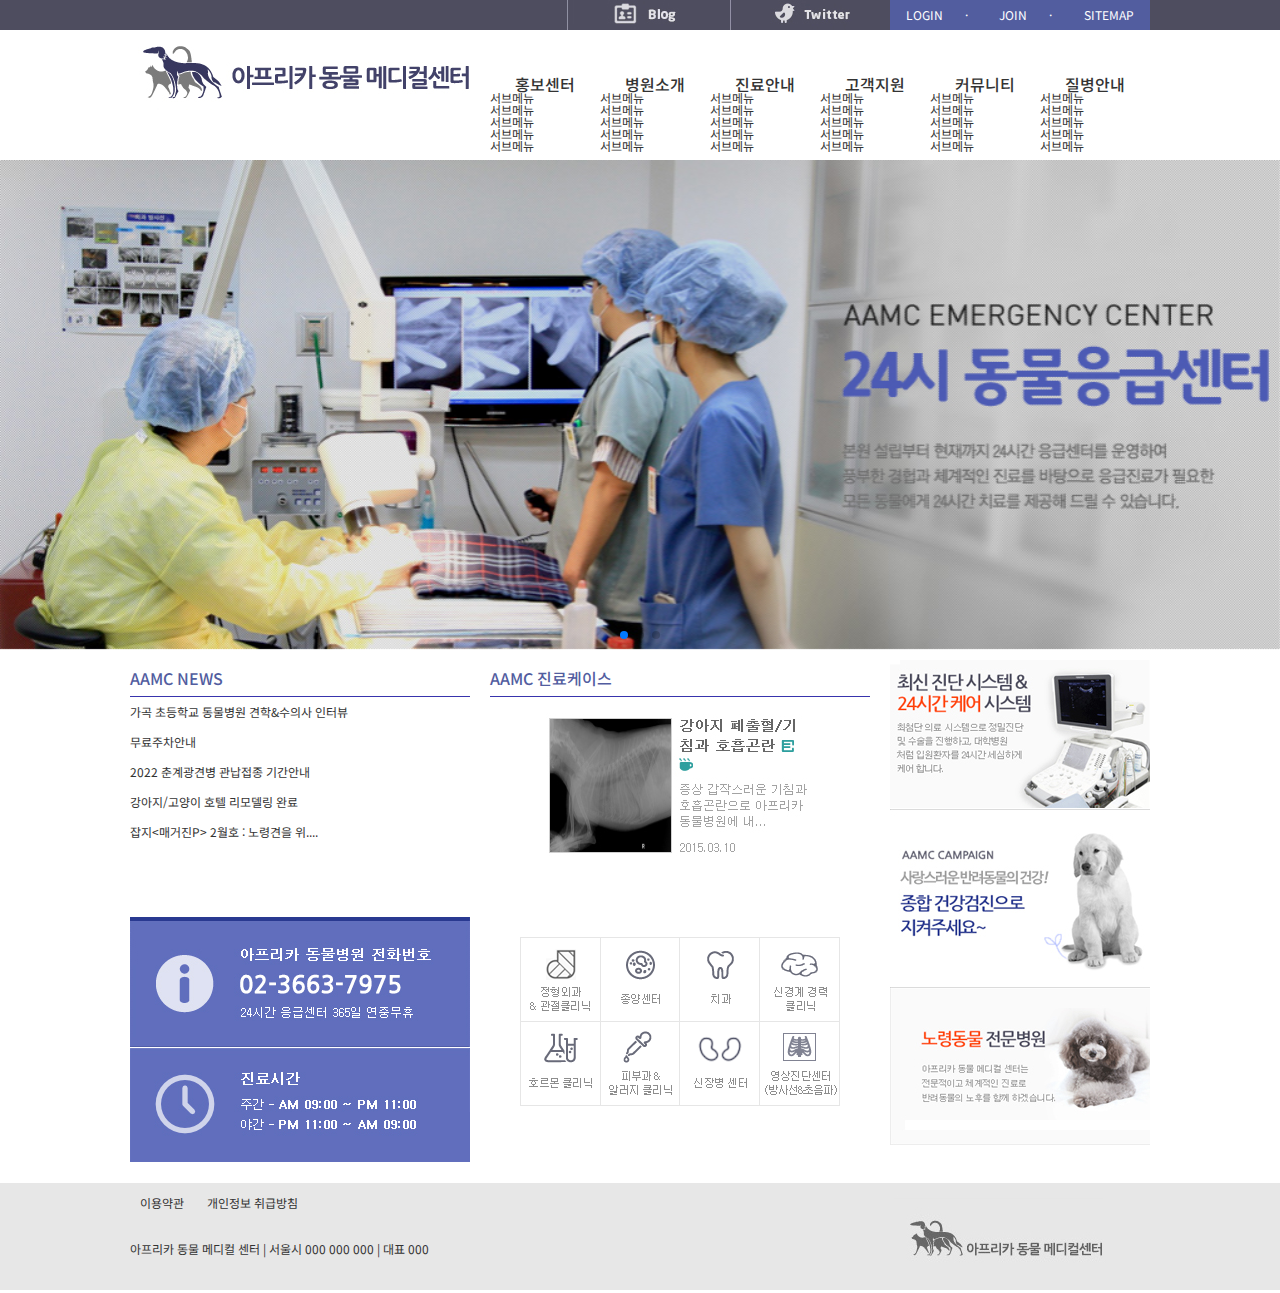
<file: index.html>
<!DOCTYPE html>
<html lang="ko">
<head>
  <meta charset="UTF-8">
  <meta http-equiv="X-UA-Compatible" content="IE=edge">
  <meta name="viewport" content="width=device-width, initial-scale=1.0">
  <title>아프리카 동물 메디컬센터 메인페이지</title>

  <!-- css초기화 -->
  <link href="./i_css/reset.css" rel="stylesheet" type="text/css">

  <!-- layout서식 -->
  <link href="./i_css/layout.css" rel="stylesheet" type="text/css">

  <!-- 공통서식 -->
  <link href="./i_css/base.css" rel="stylesheet" type="text/css">

  <!-- 메인콘텐츠 서식 -->
  <link href="./i_css/main.css" rel="stylesheet" type="text/css">

  <!--스와이퍼 슬라이드 서식-->
  <link rel="stylesheet" href="./css/swiper.css" type="text/css">

  <!--스와이퍼 스크립트 소스-->
  <script src="./script/swiper.js"></script>

  <!--사용자 디바이스 체크하는 스크립트 소스-->
  <script>
    //사용자가 접속한 디바이스 체크하기	
var mobile_keys=new Array('iPhone','iPod','Android','BlackBerry','Windows Phone','Windows CE','LG','MOT','SAMSUNG','SonyEricsson','Nokia');

    if(document.URL.match('move_pc_screen')) mobile_keys = null;
  
    // URL 파라미터에 'move_pc_screen' 가 포함되어 있을 땐 적용안함
    //위 배열값 개수만큼 반복하여 검사를 하고 모바일 사용자이면 아래 내용을 실행
    for( i in mobile_keys){ //in키워드 : 키값이 있으면 true 없으면 false
    
    if(navigator.userAgent.match(mobile_keys[i]) != null){
      location.href = "http://cjy04199.dothome.co.kr/html5_css3/0830/m_index.html"; 	// 모바일 홈 연결 주소
        break;
      }
    }
  </script>
</head>
<body>

  <!-- 상단헤더영역 -->
  <header>
    <div class="h_inner">
      <div class="h_top">
        <nav class="sns">
          <a href="#" title="블로그"><img src="./i_images/h_lnb_blog.jpg" alt="블로그"></a>
          <a href="#" title="트위터"><img src="./i_images/h_lnb_twitter.jpg" alt="트위터"></a>
        </nav>

        <nav class="lnb">
          <ul>
            <li><a href="login.html" title="로그인하기">LOGIN</a></li>
            <li><a href="join.html" title="회원가입">JOIN</a></li>
            <li><a href="sitemap.html" title="사이트맵">SITEMAP</a></li>
          </ul>
        </nav>
      </div>
    </div>

    <div class="g_wrap">
    <div class="h_bottom">
      <h1>
        <a href="index.html" title="메인페이지로 바로가기">
          <img src="./i_images/header_logo.jpg" alt="상단로고">
        </a>
      </h1>

      <nav class="gnb">
        <ul>
          <li><a href="event.html" title="홍보센터">홍보센터</a>
            <ul class="sub">
              <li><a href="#" title="sub">서브메뉴</a></li>
              <li><a href="#" title="sub">서브메뉴</a></li>
              <li><a href="#" title="sub">서브메뉴</a></li>
              <li><a href="#" title="sub">서브메뉴</a></li>
              <li><a href="#" title="sub">서브메뉴</a></li>
            </ul>
          </li>
          <li><a href="intro.html" title="병원소개">병원소개</a>
            <ul class="sub">
              <li><a href="#" title="sub">서브메뉴</a></li>
              <li><a href="#" title="sub">서브메뉴</a></li>
              <li><a href="#" title="sub">서브메뉴</a></li>
              <li><a href="#" title="sub">서브메뉴</a></li>
              <li><a href="#" title="sub">서브메뉴</a></li>
            </ul>
          </li>
          <li><a href="info.html" title="진료안내">진료안내</a>
            <ul class="sub">
              <li><a href="#" title="sub">서브메뉴</a></li>
              <li><a href="#" title="sub">서브메뉴</a></li>
              <li><a href="#" title="sub">서브메뉴</a></li>
              <li><a href="#" title="sub">서브메뉴</a></li>
              <li><a href="#" title="sub">서브메뉴</a></li>
            </ul>
          </li>
          <li><a href="customer.html" title="고객지원">고객지원</a>
            <ul class="sub">
              <li><a href="#" title="sub">서브메뉴</a></li>
              <li><a href="#" title="sub">서브메뉴</a></li>
              <li><a href="#" title="sub">서브메뉴</a></li>
              <li><a href="#" title="sub">서브메뉴</a></li>
              <li><a href="#" title="sub">서브메뉴</a></li>
            </ul>
          </li>
          <li><a href="community" title="커뮤니티">커뮤니티</a>
            <ul class="sub">
              <li><a href="#" title="sub">서브메뉴</a></li>
              <li><a href="#" title="sub">서브메뉴</a></li>
              <li><a href="#" title="sub">서브메뉴</a></li>
              <li><a href="#" title="sub">서브메뉴</a></li>
              <li><a href="#" title="sub">서브메뉴</a></li>
            </ul>
          </li>
          <li><a href="health.html" title="질병안내">질병안내</a>
            <ul class="sub">
              <li><a href="#" title="sub">서브메뉴</a></li>
              <li><a href="#" title="sub">서브메뉴</a></li>
              <li><a href="#" title="sub">서브메뉴</a></li>
              <li><a href="#" title="sub">서브메뉴</a></li>
              <li><a href="#" title="sub">서브메뉴</a></li>
            </ul>
          </li>
        </ul>
      </nav>
    </div>
  </div>
  </header>

  <!-- 메인영역 -->
  <main>
    <article class="slide">
      <div class="swiper mySwiper">
        <div class="swiper-wrapper">
          <div class="swiper-slide">
            <a href="#" title="24시 동물응급센터">
              <img src="./images/visula01.jpg" alt="24시 동물응급센터"></a>
          </div>
          
          <div class="swiper-slide">
            <a href="#" title="24시 동물응급센터">
              <img src="./images/visual_02.jpg" alt="24시 동물응급센터"></a>
          </div>
          
          <div class="swiper-slide">
            <a href="#" title="24시 동물응급센터">
              <img src="./images/visual2_03.jpg" alt="24시 동물응급센터"></a>
          </div>
        </div>
        <div class="swiper-pagination"></div>
      </div>
    </article>

    <section>
      <h2>콘텐츠 영역</h2>

      <article class="left_con">
        <h2>aamc news</h2>
        <ul>
          <li><a href="#" title="">가곡 초등학교 동물병원 견학&수의사 인터뷰</a></li>
          <li><a href="#" title="">무료주차안내</a></li>
          <li><a href="#" title="">2022 춘계광견병 관납접종 기간안내</a></li>
          <li><a href="#" title="">강아지/고양이 호텔 리모델링 완료</a></li>
          <li><a href="#" title="">잡지&#x003C;매거진P&#x003E; 2월호 : 노령견을 위....</a></li>
        </ul>
        <img src="./i_images/a_cs_tel.jpg" alt="전화번호">
        <img src="./i_images/a_cs_time.jpg" alt="진료시간">
      </article>

      <article class="cen_con">
        <h2>aamc 진료케이스</h2>
        <p><img src="./i_images/a_center_con.jpg" alt=""></p>
        <nav class="lnb">
          <ul>
            <li><a href="#" title=""><img src="./i_images/subject_bn01.gif" alt=""></a></li>
            <li><a href="#" title=""><img src="./i_images/subject_bn02.gif" alt=""></a></li>
            <li><a href="#" title=""><img src="./i_images/subject_bn03.gif" alt=""></a></li>
            <li><a href="#" title=""><img src="./i_images/subject_bn04.gif" alt=""></a></li>
            <li><a href="#" title=""><img src="./i_images/subject_bn05.gif" alt=""></a></li>
            <li><a href="#" title=""><img src="./i_images/subject_bn06.gif" alt=""></a></li>
            <li><a href="#" title=""><img src="./i_images/subject_bn07.gif" alt=""></a></li>
            <li><a href="#" title=""><img src="./i_images/subject_bn08.gif" alt=""></a></li>
          </ul>
        </nav>
      </article>

      <article class="right_con">
        <h2>배너콘텐츠</h2>
        <ul>
          <li><a href="#" title=""><img src="./i_images/a_left_banner01.jpg" alt=""></a></li>
          <li><a href="#" title=""><img src="./i_images/a_left_banner02.jpg" alt=""></a></li>
          <li><a href="#" title=""><img src="./i_images/a_left_banner03.jpg" alt=""></a></li>
        </ul>
      </article>
    </section>
  </main>

  <!-- 푸터영역 -->
  <footer>
    <div class="f_inner">
      <h2>
        <a href="index.html" title="하단로고">
          <img src="./i_images/footer_logo.jpg" alt="하단로고">
        </a>
      </h2>

      <nav class="lnb">
        <ul>
          <li><a href="#" title="이용약관">이용약관</a></li>
          <li><a href="#" title="개인정보">개인정보 취급방침</a></li>
        </ul>
      </nav>

      <address>
        아프리카 동물 메디컬 센터 &#x007C; 서울시 000 000 000 &#x007C; 대표 000
      </address>      
    </div>
  </footer>

  <script>
    var swiper = new Swiper(".mySwiper", {
      spaceBetween: 0,
      effect: "fade", /*페이드아웃, 페이드인효과 */
      centeredSlides: true,
      autoplay: {
        delay: 5000,
        disableOnInteraction: false,
      },
      pagination: {
        el: ".swiper-pagination",
        clickable: true,
      },
    });
  </script>
</body>
</html>
</file>
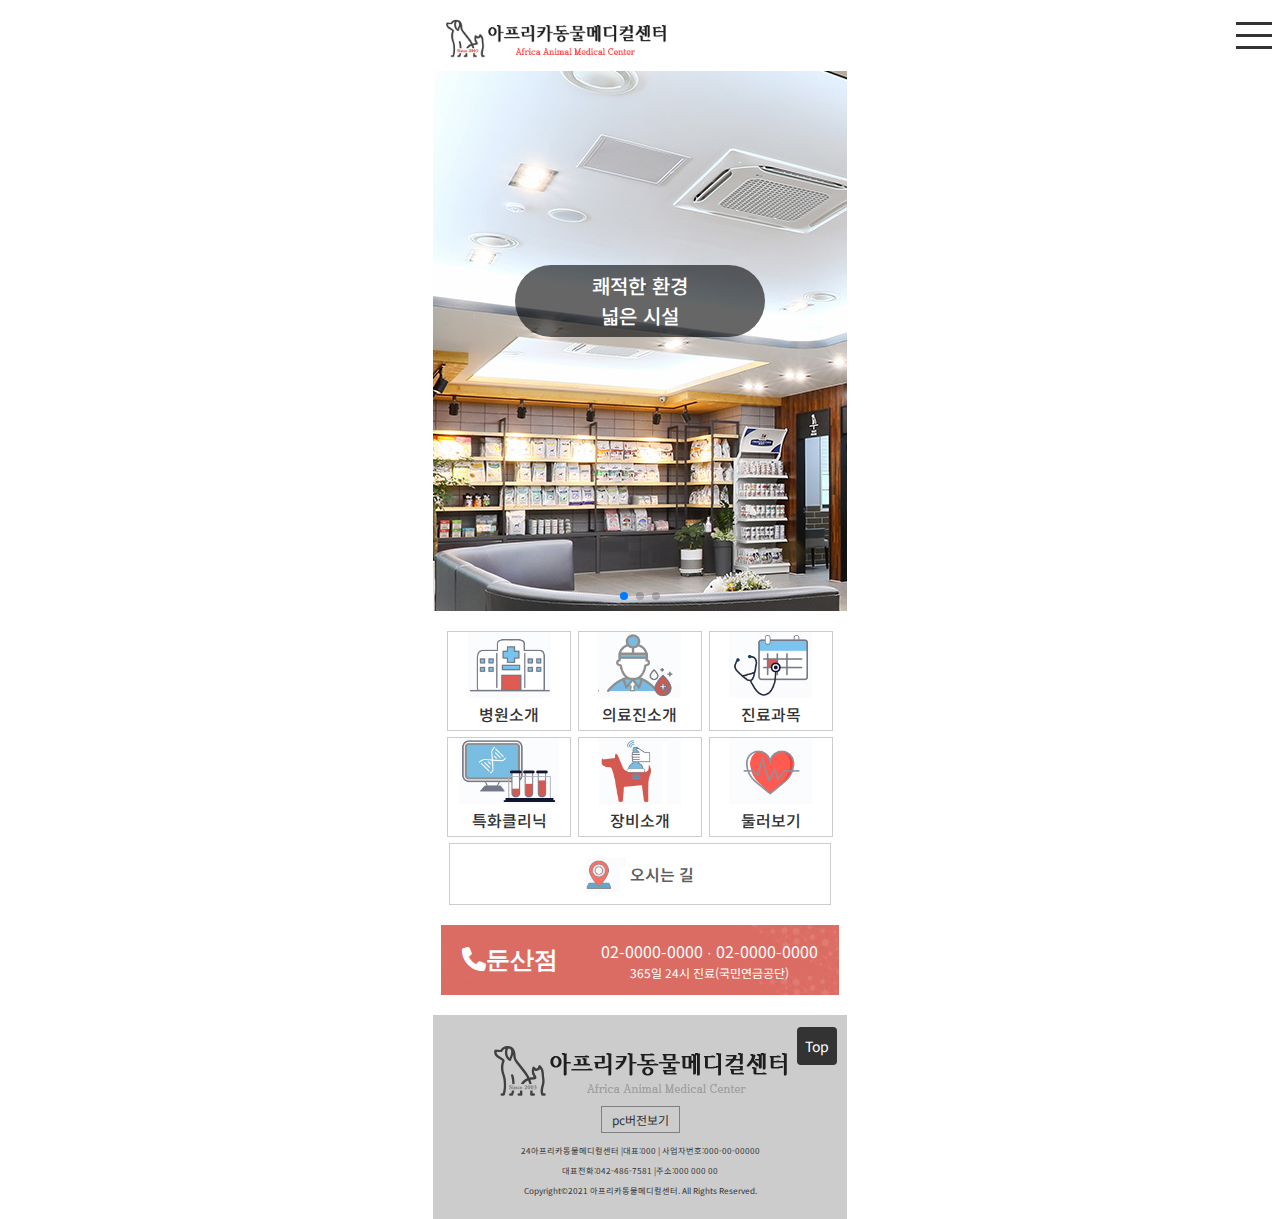
<file: m_index.html>
<!DOCTYPE html>
<html lang="ko">
<head>
  <meta charset="UTF-8">
  <meta http-equiv="X-UA-Compatible" content="IE=edge">
  <meta name="viewport" content="width=device-width, initial-scale=1.0">
  <title>아프리카 동물병원 - 모바일 메인화면</title>
  <!-- 초기화 -->
  <link href="./css/reset.css" rel="stylesheet" type="text/css">

  <!-- 레이아웃 서식 -->
  <link href="./css/layout.css" rel="stylesheet" type="text/css">

  <!-- 공통서식 -->
  <link href="./css/base.css" rel="stylesheet" type="text/css" rel="stylesheet">

  <!-- 메인서식 -->
  <link href="./css/main.css" rel="stylesheet" type="text/css" rel="stylesheet">

  <!-- 1. 아이콘 폰트를 위한 주소 -->
  <link rel="stylesheet" href="https://cdnjs.cloudflare.com/ajax/libs/font-awesome/6.1.2/css/all.min.css">
  
  <!-- 제이쿼리 슬라이드 -->
  <link href="./css/swiper.css" rel="stylesheet" type="text/css">

  <!-- 스와이퍼 제이쿼리 슬라이드  스크립트 -->
  <script src="./script/swiper.js"></script>

</head>
<body>
  <input type="checkbox" id="toggle">

  <!-- 상단헤더영역 시작 -->
  <header>
    <h1>
      <a href="mindex.html" title="메인페이지로 바로가기">
        <img src="./images/logo.png" alt="상단로고">
      </a>
    </h1>

    <label for="toggle" class="total_btn">
      <span class="bar">&nbsp;</span>
      <span class="bar">&nbsp;</span>
      <span class="bar">&nbsp;</span>
    </label>

    <nav class="nav_wrap">
      <label for="toggle" class="c_btn">
        <i class="fas fa-times"></i>
      </label>

      <ul class="gnb">
        <li>
          <fieldset>
            <legend>검색폼</legend>
            <input type="search">
            <input type="button" value="search">
          </fieldset>
        </li>
        <li>
            <label for="mnu01">병원소개
            <i class="fas fa-angle-down"></i></label>
            <input type="checkbox" id="mnu01">
            <ul class="sub">
              <li><a href="#" title="서브메뉴">서브메뉴</a></li>
              <li><a href="#" title="서브메뉴">서브메뉴</a></li>
              <li><a href="#" title="서브메뉴">서브메뉴</a></li>
              <li><a href="#" title="서브메뉴">서브메뉴</a></li>
              <li><a href="#" title="서브메뉴">서브메뉴</a></li>
            </ul>   
          </li>

        <li><label for="mnu02">진료안내
          <i class="fas fa-angle-down"></i></label>
            <input type="checkbox" id="mnu02">
            <ul class="sub">
              <li><a href="#" title="서브메뉴">서브메뉴</a></li>
              <li><a href="#" title="서브메뉴">서브메뉴</a></li>
              <li><a href="#" title="서브메뉴">서브메뉴</a></li>
              <li><a href="#" title="서브메뉴">서브메뉴</a></li>
              <li><a href="#" title="서브메뉴">서브메뉴</a></li>
            </ul>   
          </li>

        <li><label for="mnu03">질병안내
          <i class="fas fa-angle-down"></i></label>
            <input type="checkbox" id="mnu03">
            <ul class="sub">
              <li><a href="#" title="서브메뉴">서브메뉴</a></li>
              <li><a href="#" title="서브메뉴">서브메뉴</a></li>
              <li><a href="#" title="서브메뉴">서브메뉴</a></li>
              <li><a href="#" title="서브메뉴">서브메뉴</a></li>
              <li><a href="#" title="서브메뉴">서브메뉴</a></li>
            </ul>   
          </li>

        <li><label for="mnu04">홍보센터
          <i class="fas fa-angle-down"></i></label>
            <input type="checkbox" id="mnu04">
            <ul class="sub">
              <li><a href="#" title="서브메뉴">서브메뉴</a></li>
              <li><a href="#" title="서브메뉴">서브메뉴</a></li>
              <li><a href="#" title="서브메뉴">서브메뉴</a></li>
              <li><a href="#" title="서브메뉴">서브메뉴</a></li>
              <li><a href="#" title="서브메뉴">서브메뉴</a></li>
            </ul>   
          </li>

        <li><label for="mnu05">고객지원
          <i class="fas fa-angle-down"></i></label>
            <input type="checkbox" id="mnu05">
            <ul class="sub">
              <li><a href="#" title="서브메뉴">서브메뉴</a></li>
              <li><a href="#" title="서브메뉴">서브메뉴</a></li>
              <li><a href="#" title="서브메뉴">서브메뉴</a></li>
              <li><a href="#" title="서브메뉴">서브메뉴</a></li>
              <li><a href="#" title="서브메뉴">서브메뉴</a></li>
            </ul>   
          </li>

        <li><label for="mnu06">커뮤니티
          <i class="fas fa-angle-down"></i></label>
            <input type="checkbox" id="mnu06">
            <ul class="sub">
              <li><a href="#" title="서브메뉴">서브메뉴</a></li>
              <li><a href="#" title="서브메뉴">서브메뉴</a></li>
              <li><a href="#" title="서브메뉴">서브메뉴</a></li>
              <li><a href="#" title="서브메뉴">서브메뉴</a></li>
              <li><a href="#" title="서브메뉴">서브메뉴</a></li>
            </ul>   
          </li>
          <li><span class="fab fa-facebook"></span></li>
      </ul>
    </nav>
  </header>

  <!-- 메인콘텐츠 영역 시작 -->
  <main>
    <article class="slide">
      <h2>비주얼이미지 슬라이드</h2>
      <div class="swiper mySwiper">
        <div class="swiper-wrapper">
          <div class="swiper-slide">
            <h2>쾌적한 환경<br> 넓은 시설</h2>
            <img src="./images/slide01.jpg" alt="메인01">
          </div>

          <div class="swiper-slide">
            <h2>언제나 열려있는<br>
              24시 아프리카<br> 동물메디컬센터</h2>
              <img src="./images/slide2.jpg" alt="메인02">
          </div>

          <div class="swiper-slide">
            <h2>최신 시설장비<br>청결한 병원시설</h2>
            <img src="./images/slide3.jpg" alt="메인03">
          </div>
        </div>
        <!-- 페이지 위치를 표시하기 위한 콘트롤 버튼 나오게 하기 -->
        <div class="swiper-pagination"></div>
      </div>
    </article>

    <section class="con">
      <h2>메인</h2>
      <article>
        <h2>스프라이트 이미지 메뉴</h2>
        <nav>
          <ul>
            <li>
              <a href="#" title="병원소개">
                <span class="icon">&nbsp;</span>
                <span class="mnu">병원소개</span>
              </a>
            </li>

            <li>
              <a href="doctor.html" title="의료진소개">
                <span class="icon">&nbsp;</span>
                <span class="mnu">의료진소개</span>
              </a>
            </li>

            <li>
              <a href="intro.html" title="진료과목">
                <span class="icon">&nbsp;</span>
                <span class="mnu">진료과목</span>
              </a>
            </li>

            <li>
              <a href="intro.html" title="특화클리닉">
                <span class="icon">&nbsp;</span>
                <span class="mnu">특화클리닉</span>
              </a>
            </li>

            <li>
              <a href="intro.html" title="장비소개">
                <span class="icon">&nbsp;</span>
                <span class="mnu">장비소개</span>
              </a>
            </li>

            <li>
              <a href="intro.html" title="둘러보기">
                <span class="icon">&nbsp;</span>
                <span class="mnu">둘러보기</span>
              </a>
            </li>
          </ul>

            <a href="location.html" title="오시는 길" class="map_btn">
              <span class="icon">&nbsp;</span>
              <span>오시는 길</span>
            </a>
        </nav>
      </article>

      <article class="info">
        <h2>둔산점</h2>
        <span class="fas fa-phone">둔산점</span>
        <p class="tel">
          <a href="tel:02-0000-0000" title="">02-0000-0000</a> &middot;
          <a href="sms:02-0000-0000" title="">02-0000-0000</a><br>
          365일 24시 진료(국민연금공단)
        </p>
      </article>

    </section>
  </main>

  <!-- 푸터영역 시작 -->
  <footer>
    <h2>
      <a href="m_index.html" title="메인페이지로 바로가기">
        <img src="./images/f_logo.png" alt="푸터로고">
      </a>
    </h2>

    <a href="index.html?move_pc_screen=1" title="pc버전보기" class="pc_btn">pc버전보기</a>
    <a href="#" title="페이지 상단으로 바로가기" class="t_btn">Top</a>

    <address>
      <p>24아프리카동물메디컬센터 &#x007C;대표:000 &#x007C;
        사업자번호:000-00-00000</p>
      <p>대표전화:042-486-7581 &#x007C;주소:000 000 00</p>
      <p>Copyright&copy;2021 아프리카동물메디컬센터. All Rights Reserved.</p>
    </address>
  </footer>
  <script>
    var swiper = new Swiper(".mySwiper", {
      spaceBetween: 0,
      effect: "fade", /*페이드아웃, 페이드인효과 */
      centeredSlides: true,
      autoplay: {
        delay: 5000,
        disableOnInteraction: false,
      },
      pagination: {
        el: ".swiper-pagination",
        clickable: true,
      },
    });
  </script>
</body>
</html>
</file>
<file: i_css/layout.css>
@charset "utf-8";

header{width:100%;}

section{
  width:1020px;
  margin:0px auto;
  display:flex;
  justify-content: space-between;
}
.left_con{
  width:340px; 
}
.cen_con{
  width:380px;
}
.right_con{
  width:260px;
}

footer{
  width:100%;
  height:107px;
  background-color:#e7e7e7;
}
</file>
<file: i_css/base.css>
@charset "utf-8";

/* 글자모양, 크기, 색상 */
@import url('https://fonts.googleapis.com/css2?family=Noto+Sans+KR:wght@300;400;500&display=swap');

body{
  font-family: 'Noto Sans KR', sans-serif;
  font-size:12px;
  color:#333333;
}

a{
  text-decoration: none;
  color:#333333;
}

.h_inner{background:#4E4D5F;}
.h_top{
  width:1020px;
  height:30px;
  margin:0px auto;
}

.sns{
  width:760px;float:left;
  text-align:right;
}
header .lnb{
  width:260px;float:right;
}
header .lnb > ul{
  display:flex;
  justify-content: space-around;
  background:#525d9f;
}
.lnb a{
  color:#ffffff;
  line-height:30px;
}
header .lnb > ul > li::after{
  content:'·';
  color:#ffffff;
  padding-left:22px;
}
.lnb > ul > li:last-child:after{
  display:none;
}

.h_bottom{
  width:1020px;height:80px;
  margin:0px auto;
}

.gnb{
  width:1020px;
  position:relative;
  top:-35px;
}
.gnb > ul{
  display:flex;
  justify-content: end;
}
.gnb > ul > li > a{
  padding:0px 20px;
  margin:0px 5px;
  font-size:16px;
  font-weight:500
}
.gnb > ul > li > a:hover{
  color:#525d9f;
}
.gnb > ul > li:last-child > a:hover{
  color:#10a010;
}

.g_wrap{
  width:100%;
  background:#ffffff;
  height:40px;
  position:absolute;
  top:30px;left:0px;
}

/* 푸터서식 */
.f_inner{
  width:1020px;
  margin:0px auto;
  position:relative;
}

.f_inner > h2{
  position:absolute;
  right:0px;
}

.f_inner .lnb{}
.f_inner .lnb > ul{}
.f_inner .lnb > ul > li{
  display:inline;
}
.f_inner .lnb > ul > li > a{
  line-height:40px;
  color:#333333;
  padding:0px 10px;
}
.f_inner .lnb > ul > li >a:hover{text-decoration: underline;}
.f_inner address{
  padding-top:20px;
}
</file>
<file: i_css/main.css>
@charset "utf-8";

main{
  padding-top:130px;
  margin-bottom:20px;
}
main .slide{margin-bottom:10px;}
main .slide img{width:100%;}

section > h2, .right_con > h2{
  display: none;
}

.left_con{}
.left_con > h2, .cen_con > h2{
  text-transform: uppercase;
  font-size:16px;
  font-weight:500;
  color:#525d9f;
  border-bottom:1px solid #3834ad;
  padding:10px 0px;
}
.left_con > ul{margin-bottom:70px;}
.left_con > ul > li{line-height:30px;}
.left_con > ul > li > a:hover{
  text-decoration:underline;
}
.cen_con .lnb{
  padding-left:30px;
  padding-top:40px;
}
.cen_con .lnb > ul{
  width:320px;
  display: flex;
  justify-content: center;
  flex-wrap: wrap;
}
.cen_con .lnb > ul > li:nth-child(5){margin-top:-10px;}
.cen_con .lnb > ul > li:nth-child(6){margin-top:-10px;}
.cen_con .lnb > ul > li:nth-child(7){margin-top:-10px;}
.cen_con .lnb > ul > li:nth-child(8){margin-top:-10px;}
.swiper{
  position:relative;
}
</file>
<file: css/layout.css>
@charset "utf-8";

footer{
  background-color:#ccc;
  padding:18px 0px;
}
</file>
<file: css/base.css>
@charset "utf-8";

/* 글자모양, 크기, 색상 */
@import url('https://fonts.googleapis.com/css2?family=Noto+Sans+KR:wght@300;400;500&display=swap');

body{
  font-family: 'Noto Sans KR', sans-serif;
  font-size:12px;
  color:#333333;
  max-width:414px;
  margin:0px auto;
}

a{
  text-decoration: none;
  color:#333333;
}
#toggle{display:none;}

.total_btn{
  display:block;
  width:44px;height:44px;
  position:absolute;
  right:0px;top:10px;
  padding:12px 0px 0px 10px;
  cursor:pointer;
}
.bar{
  display:inline-block;
  width:36px;
  height:3px;
  background-color:#333333;
}
h1{padding:10px 0px 0px 10px;}
h1 img{height:60px;}

.nav_wrap{
  background-color:rgba(0,0,0,.8);
  width:100%;height:100%;
  position:fixed;
  top:0px;right:-100%;
  z-index:1000;
  transition:0.5s;
}
#toggle:checked + header > .nav_wrap{
  right:0px;
}

.c_btn{
  color:#ffffff;
  font-size:34px;
  position:absolute;
  left:35px;top:20px;
}
.gnb{
  background-color:#db6c63;
  width:75%;height:100%;
  position:absolute;
  top:0px;right:0px;
}

/* 검색폼 서식 */
.gnb fieldset{border:none;}
.gnb legend{display:none;}
.gnb input{
  height:30px;padding:0px 10px;
  border-radius:3px;
  border:none;
}
.gnb input[type=search]{
  width:130px;
  margin-right:6px;
}
.gnb input[type=button]{
  width:60px;
  background-color:#5e5d5d;
  color:#ffffff;
  text-transform:capitalize;
}
.gnb > li:first-child{
  line-height:70px;
  text-align:center;
  background-color:#9e5953;
}

.gnb > li{
  border-bottom:1px solid #fff;
  text-indent:10px;
}
.gnb > li > label{
  color:#ffffff;
  font-size:1rem; /* 1rem = 16px*/
  font-weight:300;
  line-height:40px;
  display:block;
  cursor:pointer;
}
.gnb > li i.fas{
  float:right;
  font-size:1.2rem;
  transform:translate(-10px, 10px);
}
.sub{
  background-color:#eea7a1;
  display:none;
}
.sub a{
  color:#ffffff;
  font-size:0.95rem;
  line-height:40px;
  display:block;
  text-indent: 10px;
}

.gnb li input[type=checkbox]{
  display:none;
}
#mnu01:checked + .sub{display:block;}
#mnu02:checked + .sub{display:block;}
#mnu03:checked + .sub{display:block;}
#mnu04:checked + .sub{display:block;}
#mnu05:checked + .sub{display:block;}
#mnu06:checked + .sub{display:block;}



/* 푸터서식 */
footer{
  position:relative;
  text-align:center;
}
footer .t_btn{
  position:absolute;
  right:10px;top:12px;
  padding:12px 8px 12px 8px;
  background-color:#333333;
  color:#ffffff;
  font-size:14px;
  border-radius:4px;
}
/* pc버튼 서식 */
.pc_btn{
  border:1px solid #808080;
  padding:4px 10px;
}
address{
  font-size:0.68em;
  padding-top:15px;
  font-style:normal;
  line-height:20px;
}
.nav_warp .gnb s> li:nth-child(8)
</file>
<file: css/main.css>
@charset "utf-8";
main{}
main .slide{
  height:60vh; /* vertical height */
  overflow:hidden;
  position: relative;
}
main .slide > h2{display:none;}
.swiper-slide{
  position:relative;
}
.swiper-slide > h2{
  position:absolute;
  color:#fff;
  background:rgba(0,0,0,.6);
  font-size:20px;
  font-weight:500;
  width:230px;
  text-align:center;
  padding:6px 10px;
  line-height:30px;
  left:50%;top:26%;
  transform:translate(-50%,-50%);
  border-radius:40px;
}
.con h2{display:none;}
.con nav{
  width:98%;
  margin:20px auto;
  text-align:center;
}
.con nav > ul{
  text-align:center;
}
.con nav > ul > li{
  border:1px solid #ccc;
  width:30%;
  display:inline-block;
  margin:0px 2px 6px 2px;
}
.icon{
  display:inline-block;
}
.mnu{
  display:block;
  padding:8px 0px;
  font-size:1rem; /* 1rem = 16px */
  font-weight: 500;
}
.con nav > ul > li .icon{
  width:83px;height:66px;
  background-image:url('../images/nav_icon.png');
  background-size:360px;
}
.con nav > ul > li:nth-child(2) .icon{background-position:-81px 0px;}
.con nav > ul > li:nth-child(3) .icon{background-position:-164px 0px;}
.con nav > ul > li:nth-child(4) .icon{background-position:-250px 0px;width:100px;}
.con nav > ul > li:nth-child(5) .icon{ background-position:0px -66px;}
.con nav > ul > li:last-child .icon{background-position:-70px -66px;}

/* 오시는 길 */
.map_btn{
  width:93.5%;
  display:inline-block;
  border:1px solid #ccc;
  line-height:60px;  text-align:center;
  font-size:16px;  font-weight:600;
  color:rgb(95, 95, 95);
}
.map_btn .icon{
  background-image:url('../images/nav_icon.png');
  display:inline-block;
  width:40px;height:34px;
  background-size:360px;
  background-position:-168px -64px;
  transform:translateY(14px);  
}
/* 둔산점 전화번호 */
.info{
  width:96%;  height:70px;
  margin:20px auto;
  background-image:url('../images/info_back.png');
  color:#ffffff;  
  background-size:100%;
  box-sizing: border-box;
  text-align:center;
}
span.fa-phone{
  font-size:24px;
  padding-right:40px;
  display:inline-block;
  transform:translateY(-10px);
}
.tel{
  display:inline-block;
  padding-top:16px;
  line-height:20px;
}
.tel a{
  color:#fff;font-size:16px;
}
</file>
